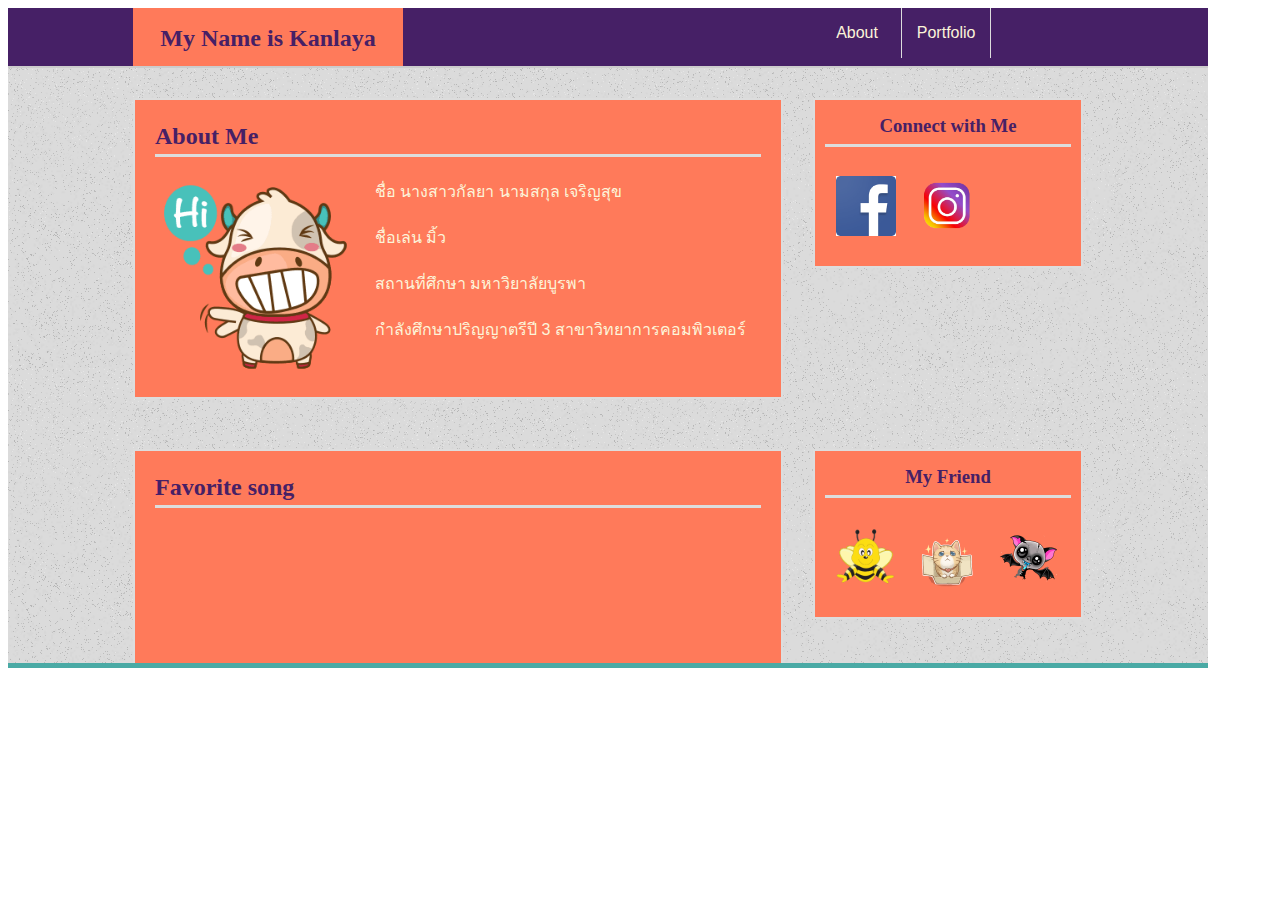
<file: index.html>
<!DOCTYPE html>
<html lang="en-us">
<head>
	<!-- Document responsive across devices. -->
	<meta name="viewport" content="width=device-width, initial-scale=1">
	<!-- Document's character set. -->
    <meta charset="UTF-8">
	<title>My Portfolio</title>
	<!-- Linking CSS -->
	<link rel="stylesheet" type="text/css" href="assets/css/style.css">
	<!-- Linking Google Fonts -->
	<link rel="stylesheet" type="text/css"
	      href="https://fonts.googleapis.com/css?family=Montserrat">
</head>
<body>

	<div class="header-container">
		<header>My Name is Kanlaya </header>

		<nav>
			<ul>
				<li class="border"><a href="index.html">About</a></li>
				<li class="border"><a href="portfolio.html">Portfolio</a></li>
			</ul>
		</nav>
	</div>
	

	<div class="main-container">
		<section id="main-bio">
			<h2>About Me</h2>
			<img id="bio-image" src="assets/images/main@2x.png" alt="Your Name">
			<p>
				ชื่อ นางสาวกัลยา นามสกุล เจริญสุข
			</p>
			<p>
				ชื่อเล่น มิ้ว    
			</p>
			<p>
				สถานที่ศึกษา มหาวิยาลัยบูรพา 
			</p>
			<p>
				กำลังศึกษาปริญญาตรีปี 3 สาขาวิทยาการคอมพิวเตอร์ 
			</p>
			

			
			
		</section>
		
		<section id="social-links">
			<h3>Connect with Me</h3>
			<ul>
			  <li><a href="https://www.facebook.com/kanlaya.cheroensuk"><img class="icon" src="assets/images/facebook.png" alt="GitHub Profile"></a></li>

			  <li><a href="https://www.instagram.com/milkreku/?hl=en"><img class="icon" src="assets/images/ig.png" alt="GitHub Profile"></a></li>			  
			</ul>
		 
	  </section >
	  <div class="main-container">
			<section id="main-bio">
				<h2>Favorite song</h2>
				<!-- <iframe 
					src="https://www.youtube.com/embed/c? controls=0">
					</iframe> -->
					<embed 
					src="https://www.youtube.com/v/7I1SPKwTXJ0">
					<embed 
					src="https://www.youtube.com/v/8m6dutcxfDg">	

			</section>
		
		<section id="social-links">
				<h3>My Friend</h3>
				<ul>
				  <li><img class="icon" src="assets/images/e93e4c5a333113c25041b30ca8420b79.png" alt="GitHub Profile"></a></li>
				  <li><img class="icon" src="assets/images/main2x (2).png" alt="GitHub Profile"></a></li>
				  <li><img class="icon" src="assets/images/ค้างคาว.png" alt="GitHub Profile"></a></li>
				  
				</ul>
		  </section>
    	
	</div>
	<!-- Don't remove-->
	<footer>&#64; Copyright 2017 Meggin Kearney Thank you for education.</footer>
</body>
</html>
</file>
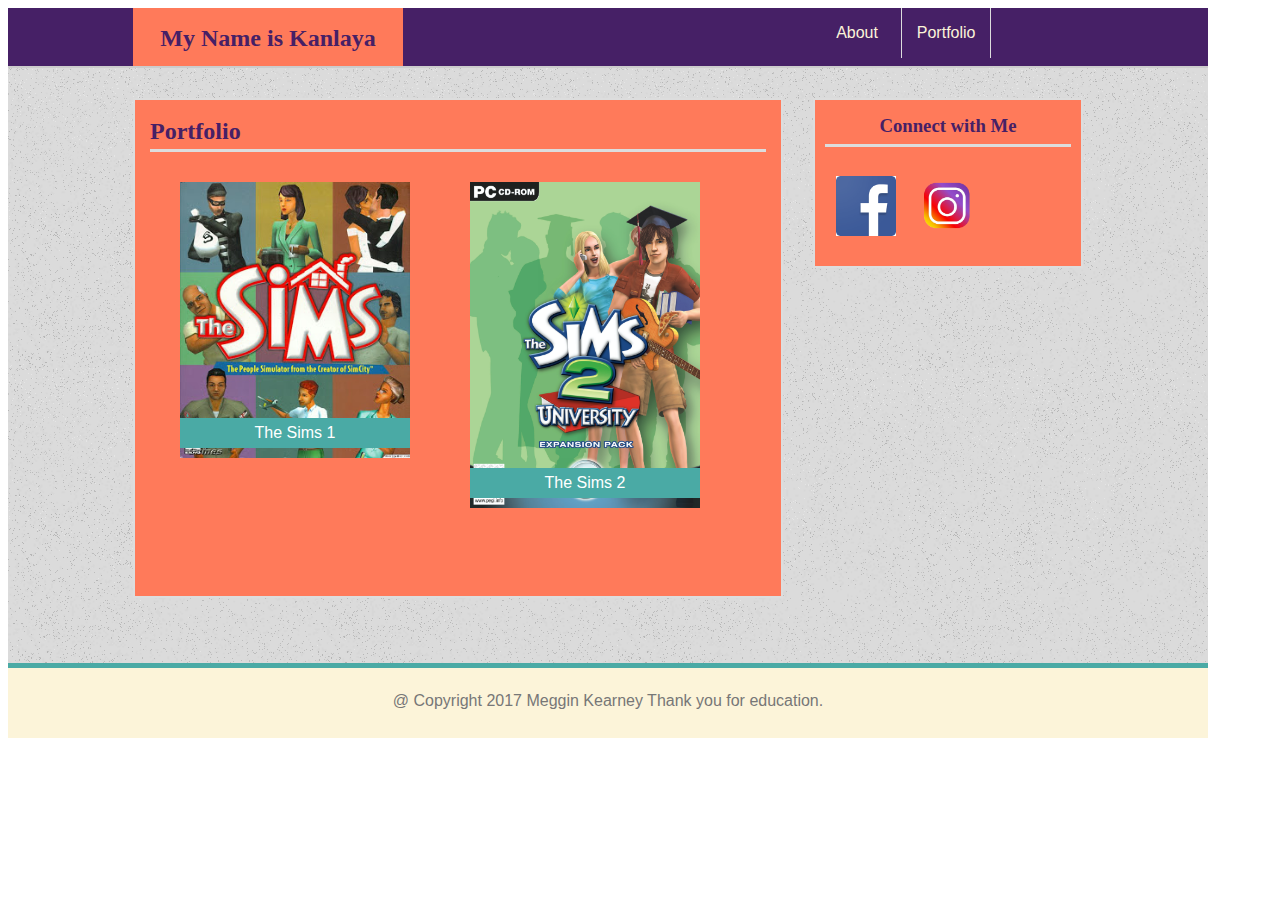
<file: portfolio.html>
<!DOCTYPE html>
<html lang="en-us">
<head>
	<!-- Document responsive across devices. -->
	<meta name="viewport" content="width=device-width, initial-scale=1">
	<!-- Document's character set. -->
    <meta charset="UTF-8">
	<title>My Portfolio</title>
	<!-- Linking CSS -->
	<link rel="stylesheet" type="text/css" href="assets/css/style.css">
	<link rel="stylesheet" type="text/css"
	      href="https://fonts.googleapis.com/css?family=Montserrat">
</head>
<body>

	<div class="header-container">
		<header>My Name is Kanlaya </header>

		<nav>
			<ul>
				<li class="border"><a href="index.html">About</a></li>
				<li class="border"><a href="portfolio.html">Portfolio</a></li>
			</ul>
		</nav>
	</div>

	<div class="main-container">
		<section id="project-portfolio">
			<h2>Portfolio</h2>

			<!-- Using single placeholder image for now. -->
			<ul class="project">
				<li class="box"><div><img class="project" src="assets/images/Thesim1.jpg" alt="Project 1"><span class="project-title">The Sims 1</span></div></li>
				<li class="box"><div><img class="project" src="assets/images/The_Sims_2_University_Cover.jpg" alt="Project 1"><span class="project-title">The Sims 2</span></div></li>
				
			</ul>
    	</section>
    	
    	<section id="social-links">
    		<h3>Connect with Me</h3>
			<ul>
				<li><a href="https://www.facebook.com/kanlaya.cheroensuk"><img class="icon" src="assets/images/facebook.png" alt="GitHub Profile"></a></li>
				<li><a href="https://www.instagram.com/milkreku/?hl=en"><img class="icon" src="assets/images/ig.png" alt="GitHub Profile"></a></li>
      		</ul>
    	</section>
	</div>

	<!-- Don't remove-->
	<footer>&#64; Copyright 2017 Meggin Kearney Thank you for education.</footer>
</body>
</html>
</file>
<file: assets/css/style.css>
/* So padding and border no longer increase width. */
* {
  box-sizing: border-box;
}

/* Some default document settings. */
body {
	color:  #FCF4D9;
	font-family: 'Arial', 'Helvetica Neue', Helvetica, sans-serif;
	line-height: 30px;
	text-align: left;
	/* Set width to 1200 instead of 960 for better layout (in my humble opinion). */
	width: 1200px;
}

header	{
	float: left;
	background-color:  #FF7A5A;
	border-bottom: none;
	color: #462066;
	height: 100%;
	width: 270px;
	margin-left: 125px;
	margin-bottom: 0;
	font-family: 'Georgia', Times, Times New Roman, serif;
	text-align: center;
	font-size: 1.5em;
	font-weight: bold;
	vertical-align: middle;
	padding-top: 15px;
}

h2,
h3	{
	color:   #462066;
	border-bottom:	3px solid #dddddd;
	font-family: 'Georgia', Times, Times New Roman, serif;
	margin-top: 1px;
	padding-bottom: 3px;
}

nav	{
	width: 270px;
	float: right;
	text-align: center;
	margin-right: 125px;
}

ul {
	list-style: none;
	margin: 0;
	padding: 0;
}

li {
	float: left;
	width: 33%;
	padding: 10px;
}

li.border {
	border-right: 1px solid #dddddd;
	padding: 10px;
}

a {
	color:  #FCF4D9;
	text-decoration: none;
}

/* Nav links turn teal on hover. */
a:hover {
  color: #4aaaa5;
}

.icon {
	width: 60px;
	height: auto;
	color: none;
	border-right: none;
}

/* Rotates social icon in contacts on hover. */
.icon:hover {
	transform: rotate(-10deg);
	-ms-transform: rotate(-10deg);
	-webkit-transform: rotate(-10deg);
	-moz-transform: rotate(-10deg);
	-o-transform: rotate(-10deg);
}

section	{
	background-color: #FF7A5A;
	float: left;
	color:    #FCF4D9;
	border: 2px solid #dddddd;
}

input,
textarea {
	width: 100%;
	padding: 10px 20px 10px 10px;
    margin: 8px 0;
    border-color: #dddddd;
    border-style: solid;
    border-width: thin;
}

/* Need to use a pseudoclass to control placeholder. */
input,
textarea,
input::-webkit-input-placeholder {
    font-size: 16px;
}

footer {
	clear: both;
	margin: 0 auto;
	vertical-align: middle;
	padding: 18px;
	height: 70px;
	background-color: #FCF4D9;
	width: 100%;
	border-bottom: none;
	color: #777777;
	text-align: center;
}

.header-container {
	border-bottom: 2px solid #cccccc;
	background-color: #462066;
	height: 60px;
}

.main-container {
	clear: both;
	overflow: auto;
	margin: 0 auto;
	background-image: url("../images/background.png");
	height: 600px;
	width: 100%;
	border-bottom: 5px solid #4aaaa5;
}

.box {
	display: inline-block;
	width: 250px;
	height: 100px;
	margin: 20px;
}

/* Rotates project in portfolio on hover. */
.box:hover {
	transform: rotate(-10deg);
	-ms-transform: rotate(-10deg);
	-webkit-transform: rotate(-10deg);
	-moz-transform: rotate(-10deg);
	-o-transform: rotate(-10deg);
}

.project {
	float: left;
	position: relative;
	top:	-10px;
	width: 100%;
}

.project-title {
	float: left;
	position: relative;
	top: -50px;
	width: 100%;
	height: 30px;
	background-color: #4aaaa5;
	color: #ffffff;
	text-align: center;
}

.button {
	background-color: #4aaaa5;
	color: #ffffff;
	width: 100px;
	height: 40px;
	font-size: 16px;
	border: none;
	position: relative;
	top: -8px;
}

/* Button turns dark on hover. */
.button:hover {
	background-color: #374865;
}

#social-links {
	float: right;
	padding: 10px;
	width: 270px;
	top: 30px;
	text-align: center;
	margin-right: 125px;
	margin-top: 30px
}

#main-bio,
#contact-form,
#project-portfolio {
	position: relative;
	text-align: left;
	width: 650px;
	top: 30px;
	margin-left: 125px;
	margin-bottom: 50px;
}

#main-bio {
	height: auto;
	padding: 20px;
}

#bio-image {
	clear: both;
	float: left;
	margin-right: 20px;
	width: 200px;
	height: 200px;
}

#contact-form {
	
	padding: 20px;
	height: 500px;
}

#project-portfolio {
	padding: 15px;
	height: 500px;
}

/* #video{
	position :center;
	padding : 50;
	width: 500;
	height: 400;
} */
</file>
